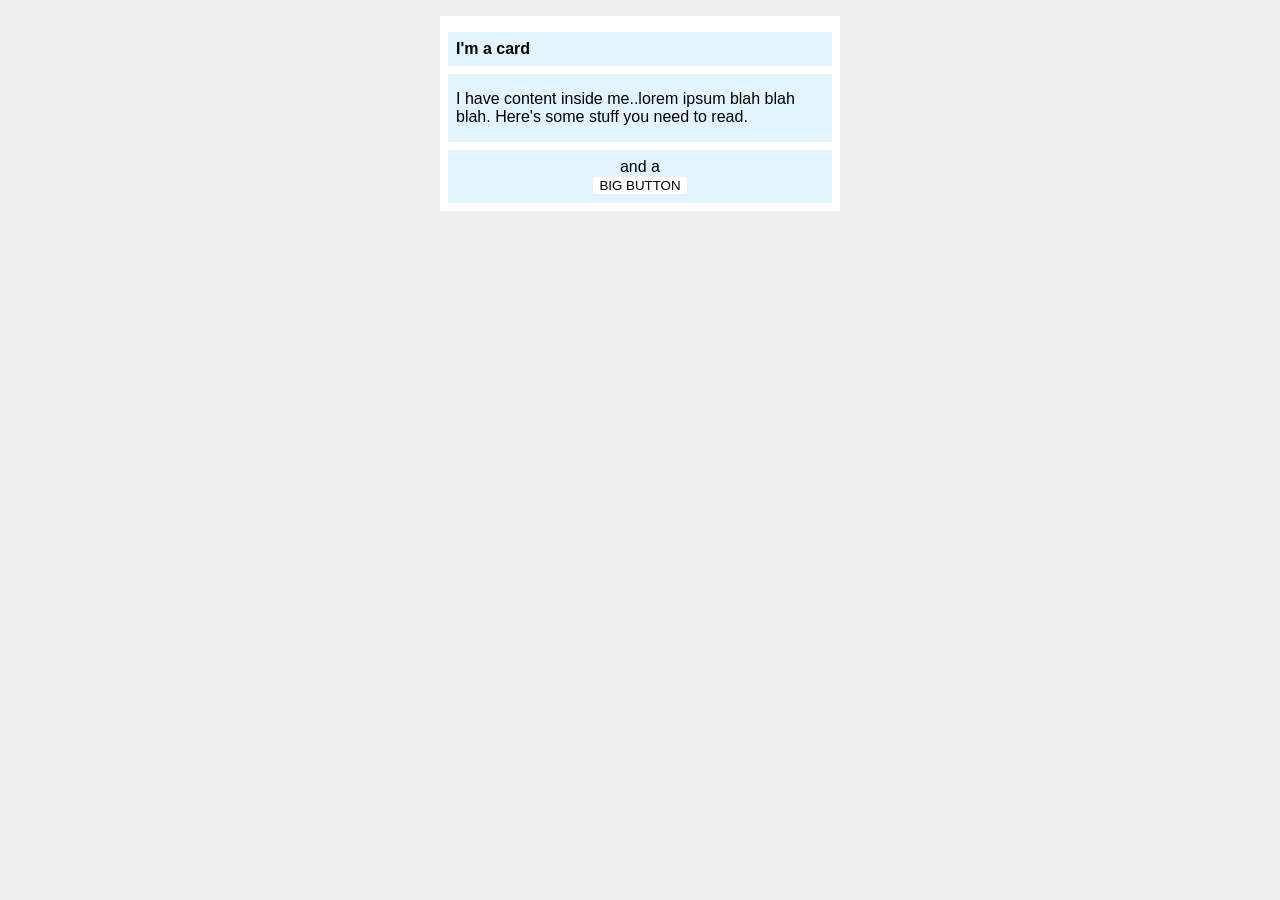
<file: foundations/block-and-inline/02-margin-and-padding-2/index.html>
<!DOCTYPE html>
<html lang="en">
  <head>
    <meta charset="UTF-8">
    <meta http-equiv="X-UA-Compatible" content="IE=edge">
    <meta name="viewport" content="width=device-width, initial-scale=1.0">
    <title>Margin and Padding exercise 2</title>
    <link rel="stylesheet" href="style.css">
  </head>
  <body> 
    <div class="card">
      <h1 class="title">I'm a card</h1>
      <div class="content">I have content inside me..lorem ipsum blah blah blah. Here's some stuff you need to read.</div>
      <div class="button-container">and a <button>BIG BUTTON</button></div>
    </div>
  </body>
</html>
</file>
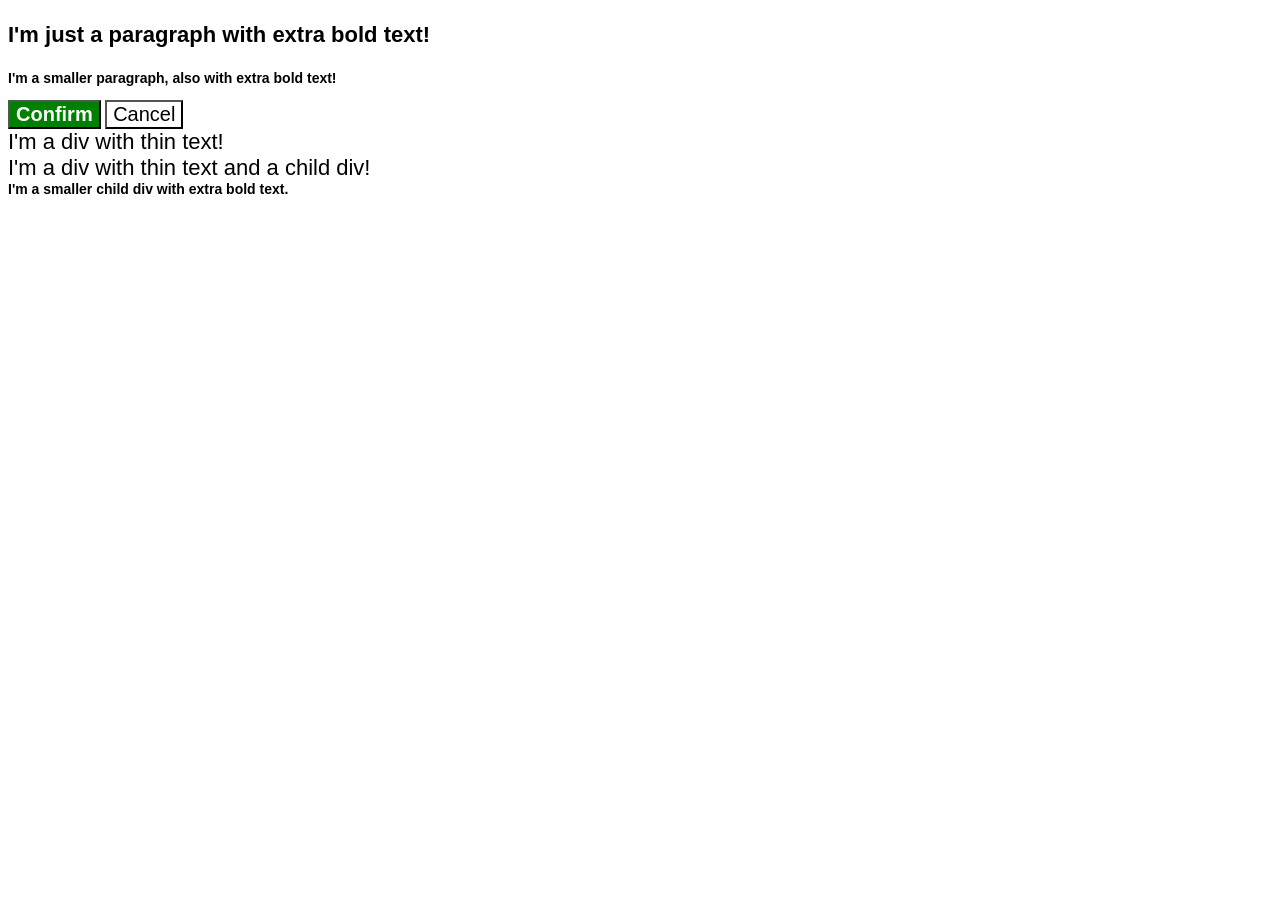
<file: foundations/cascade/01-cascade-fix/index.html>
<!DOCTYPE html>
<html lang="en">
  <head>
    <meta charset="UTF-8">
    <meta http-equiv="X-UA-Compatible" content="IE=edge">
    <meta name="viewport" content="width=device-width, initial-scale=1.0">
    <title>Fix the Cascade</title>
    <link rel="stylesheet" href="style.css">
  </head>
  <body>
    <p class="para">I'm just a paragraph with extra bold text!</p>
    <p class="small-para">I'm a smaller paragraph, also with extra bold text!</p>

    <button id="confirm-button" class="button confirm">Confirm</button>
    <button id="cancel-button" class="button cancel">Cancel</button>

    <div class="text">I'm a div with thin text!</div>
    <div class="text">I'm a div with thin text and a child div!
      <div class="textchild">I'm a smaller child div with extra bold text.</div>
    </div>
  </body>
</html>
</file>
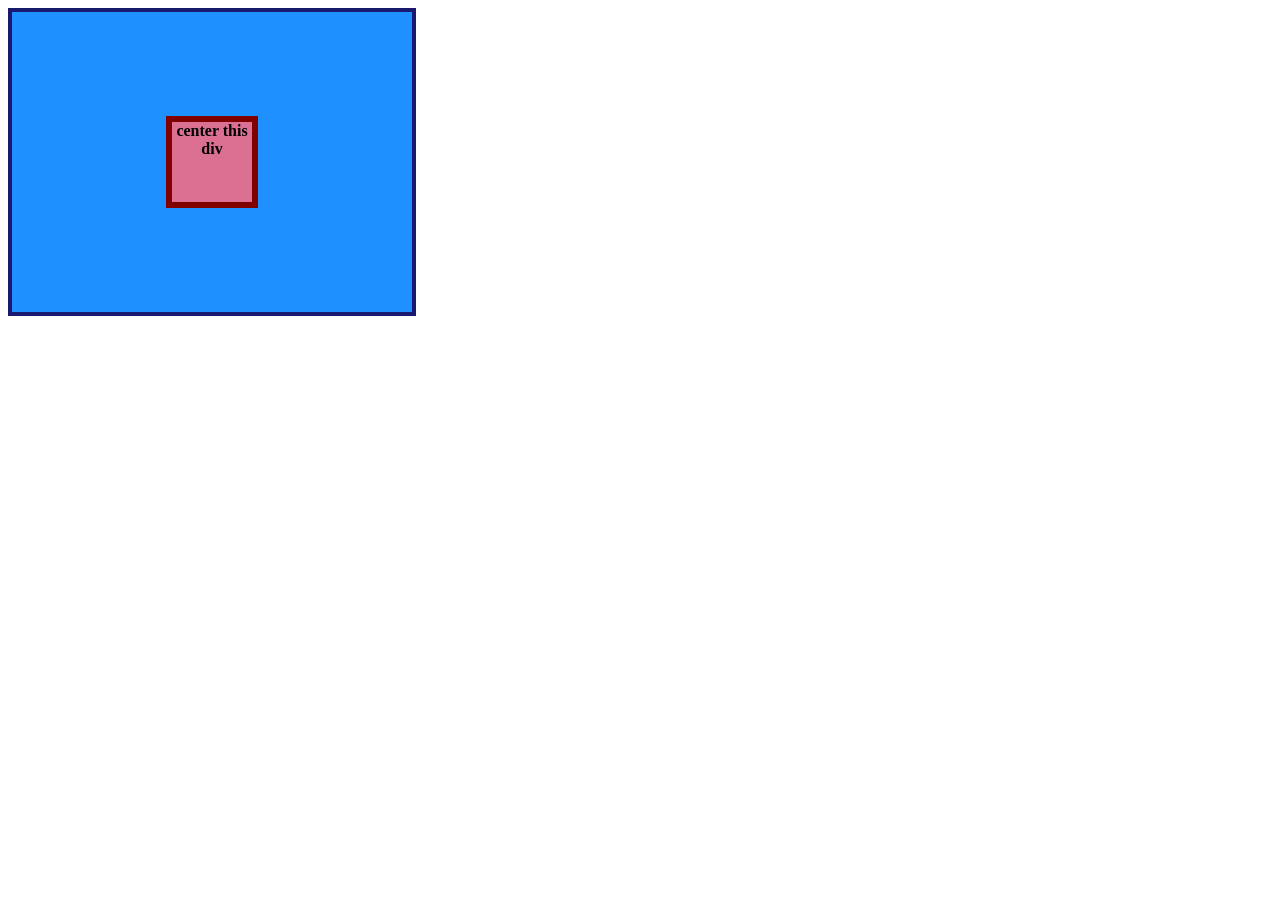
<file: foundations/flex/01-flex-center/index.html>
<!DOCTYPE html>
<html lang="en">
  <head>
    <meta charset="UTF-8">
    <meta http-equiv="X-UA-Compatible" content="IE=edge">
    <meta name="viewport" content="width=device-width, initial-scale=1.0">
    <title>CENTER THIS DIV</title>
    <link rel="stylesheet" href="style.css">
  </head> 
  <body>
    <div class="container">
      <div class="box">center this div</div>
    </div>
  </body>
</html>
</file>
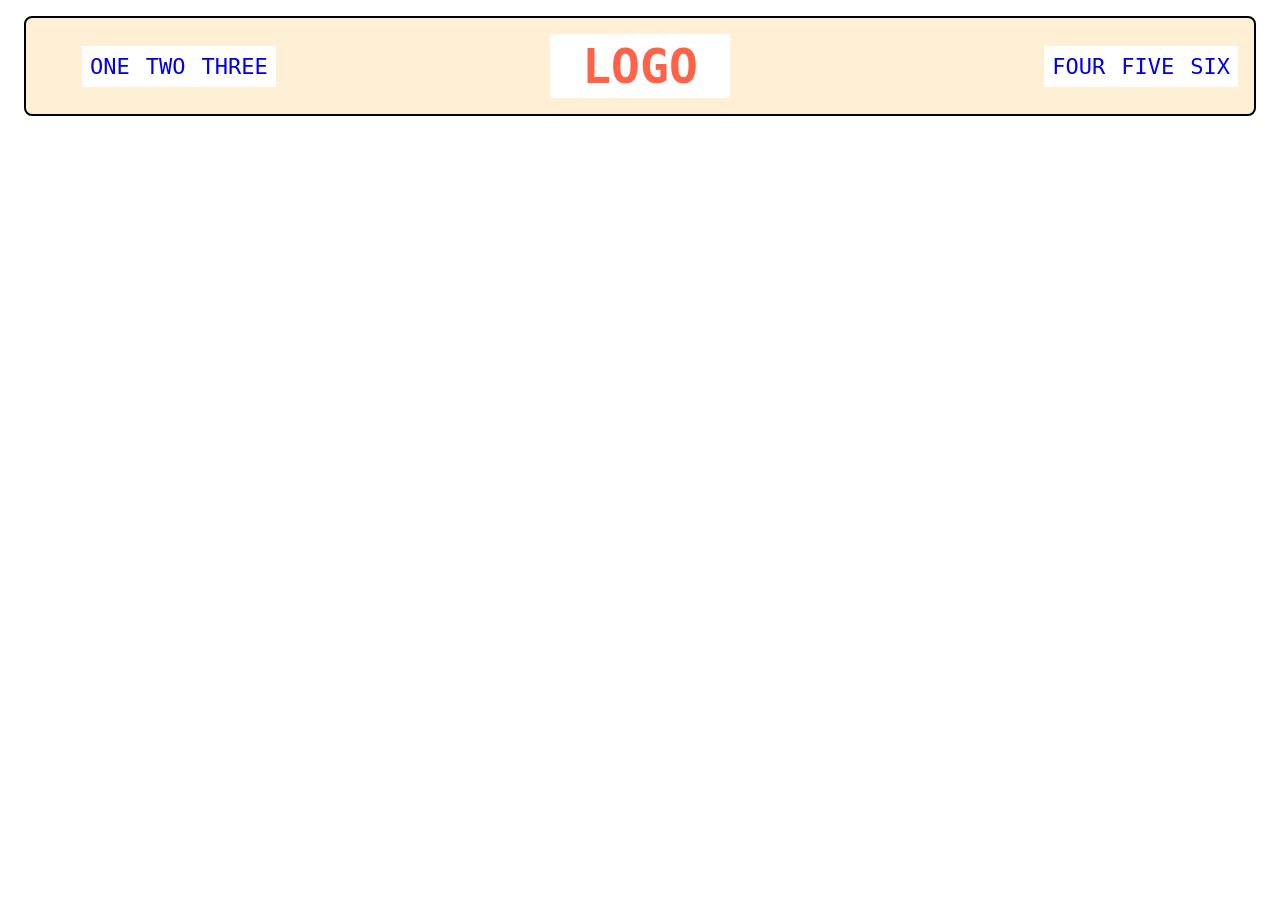
<file: foundations/flex/02-flex-header/index.html>
<!DOCTYPE html>
<html lang="en">
  <head>
    <meta charset="UTF-8">
    <meta http-equiv="X-UA-Compatible" content="IE=edge">
    <meta name="viewport" content="width=device-width, initial-scale=1.0">
    <title>Flex Header</title>
    <link rel="stylesheet" href="style.css">
  </head>
  <body>
    <div class="header">
      <div class="left-links">
        <ul> 
          <li><a href="#">ONE</a></li>
          <li><a href="#">TWO</a></li>
          <li><a href="#">THREE</a></li>
        </ul>
      </div>
      <div class="logo">LOGO</div>
      <div class="">
        <ul>
          <li><a href="#">FOUR</a></li>
          <li><a href="#">FIVE</a></li>
          <li><a href="#">SIX</a></li>
        </ul>
      </div>
    </div>
  </body>
</html>
</file>
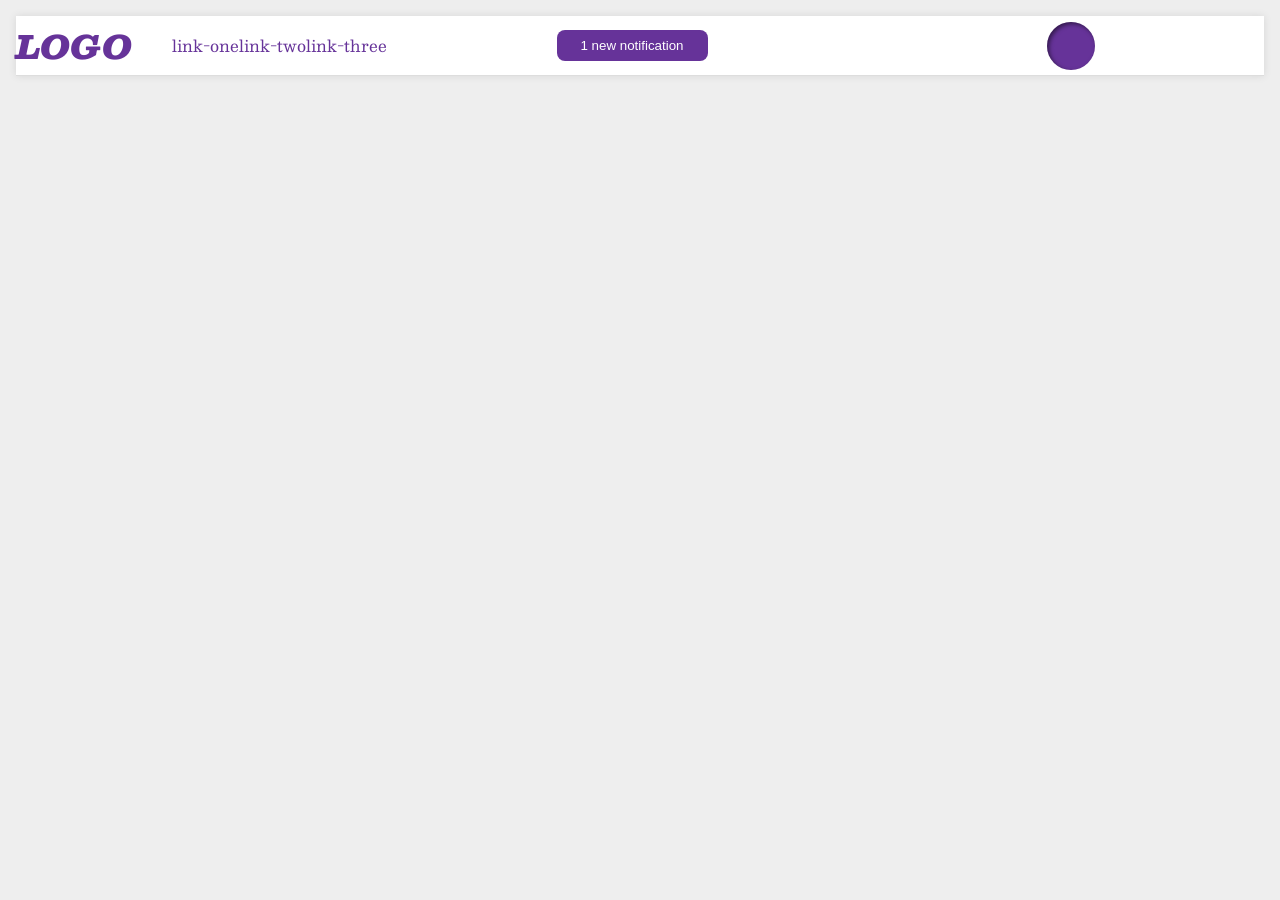
<file: foundations/flex/03-flex-header-2/index.html>
<!DOCTYPE html>
<html lang="en">
  <head>
    <meta charset="UTF-8">
    <meta http-equiv="X-UA-Compatible" content="IE=edge">
    <meta name="viewport" content="width=device-width, initial-scale=1.0">
    <title>Flex Header 2</title>
    <link rel="stylesheet" href="style.css">
  </head>
  <body>
    <div class="header">
      <div class="logo">
        LOGO
      </div>
      <ul class="links">
        <li><a href="https://google.com">link-one</a></li>
        <li><a href="https://google.com">link-two</a></li>
        <li><a href="https://google.com">link-three</a></li>
      </ul>
      <button class="notifications">
        1 new notification 
      </button>
      <div class="profile-image"></div>
    </div>
  </body>
</html>
</file>
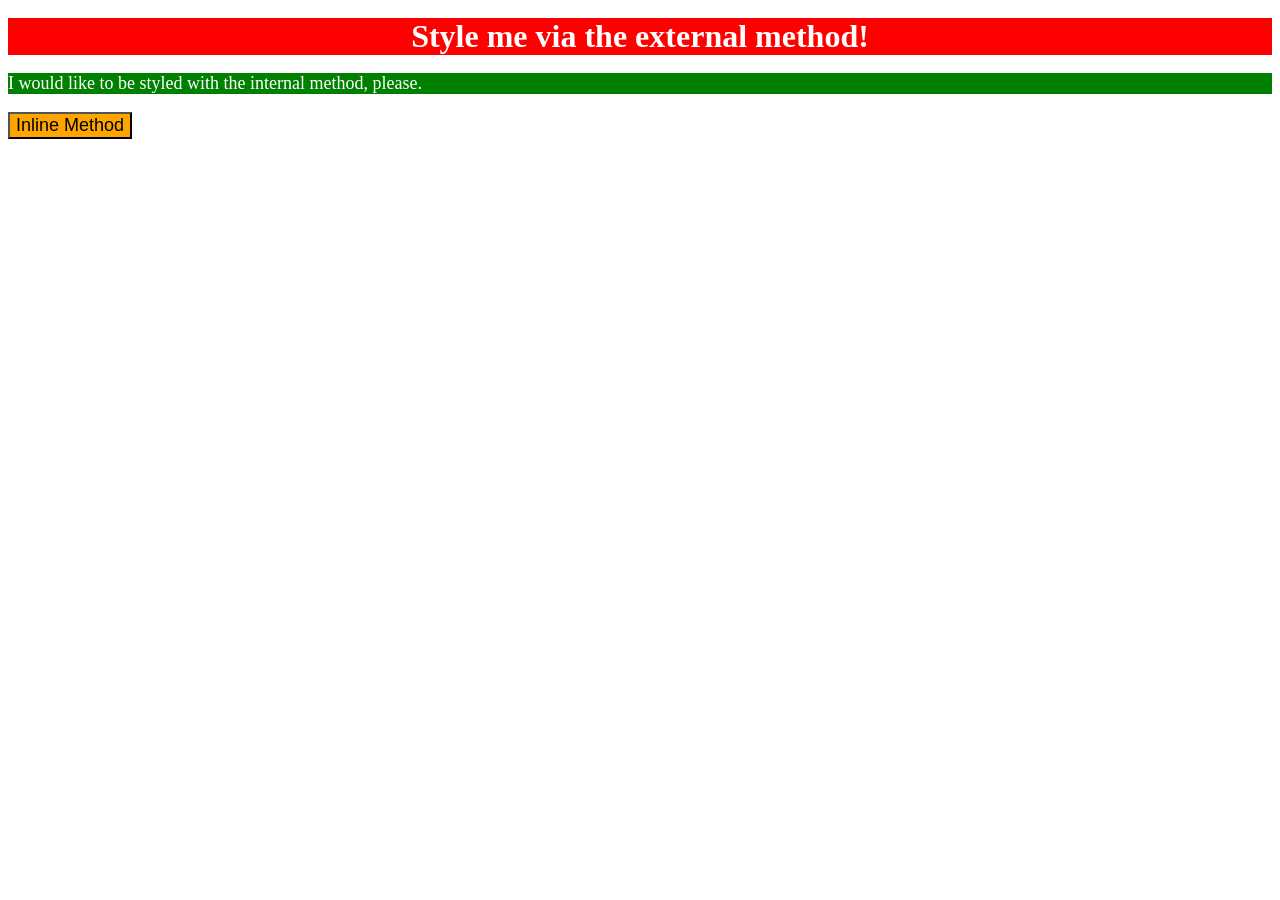
<file: foundations/intro-to-css/01-css-methods/index.html>
<!DOCTYPE html>
<html lang="en">
  <head>
    <meta charset="UTF-8">
    <meta http-equiv="X-UA-Compatible" content="IE=edge">
    <meta name="viewport" content="width=device-width, initial-scale=1.0">
    <title>Methods for Adding CSS</title>
    <link  rel="stylesheet" href="estilo.css">
    <style>
      p {
        background-color: green;
        color: white;
        font-size: 18px;
      }
    </style>
  </head>
  <p></p>
  <body>
    <div>Style me via the external method!</div>
    <p> I would like to be styled with the internal method, please.</p>
    <button style="background-color: orange; font-size: 18px;"> Inline Method</button>
  </body>
</html>
</file>
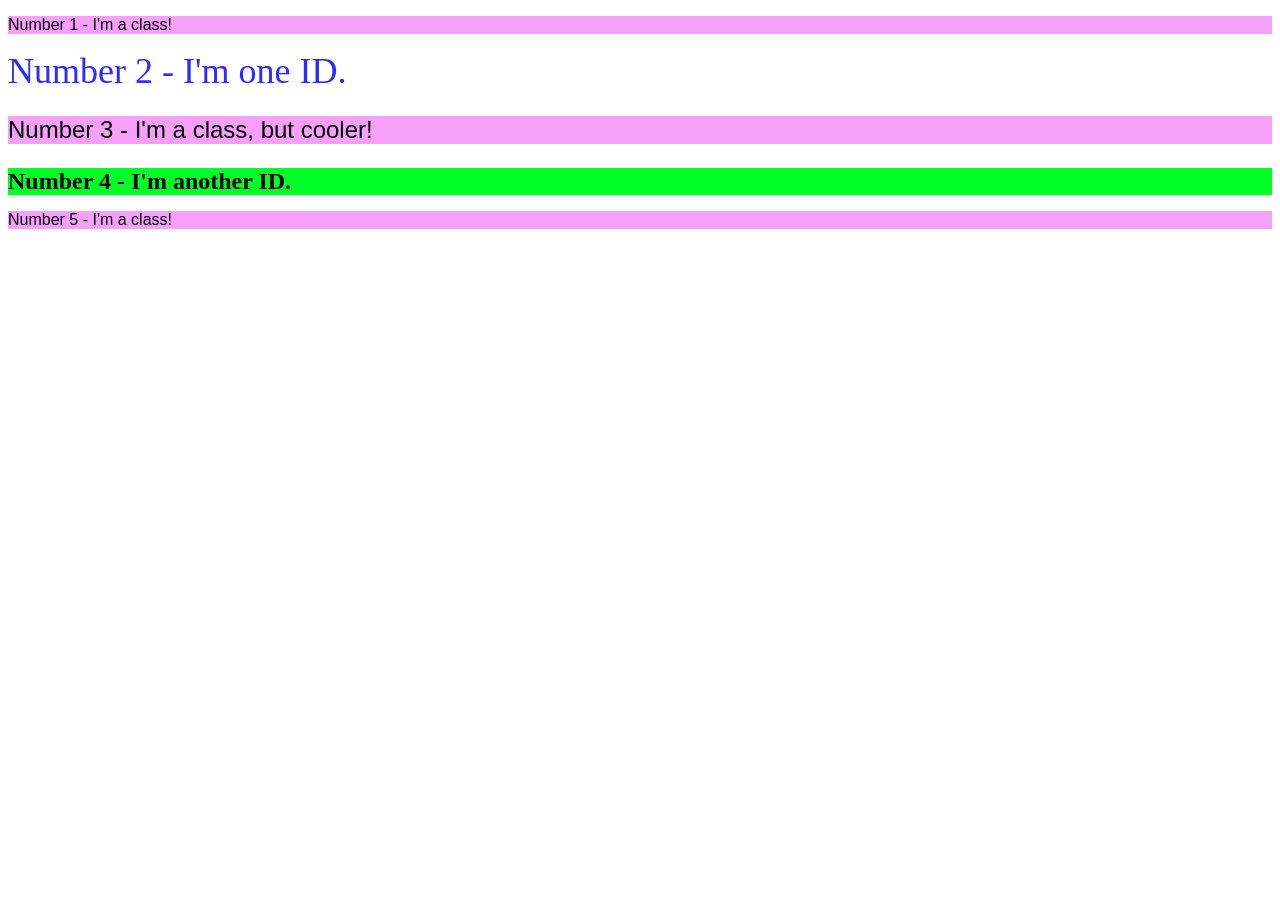
<file: foundations/intro-to-css/02-class-id-selectors/index.html>
<!DOCTYPE html>
<html lang="en">
  <head>
    <meta charset="UTF-8">
    <meta http-equiv="X-UA-Compatible" content="IE=edge">
    <meta name="viewport" content="width=device-width, initial-scale=1.0">
    <title>Class and ID Selectors</title>
    <link rel="stylesheet" href="style.css">
  </head>
  <body>
    <p class="ímpar">Number 1 - I'm a class!</p>
    <div id="dois">Number 2 - I'm one ID.</div>
    <p class="ímpar" id="tres">Number 3 - I'm a class, but cooler!</p>
    <div id="quatro">Number 4 - I'm another ID.</div>
    <p class="ímpar">Number 5 - I'm a class!</p>
  </body>
</html>
</file>
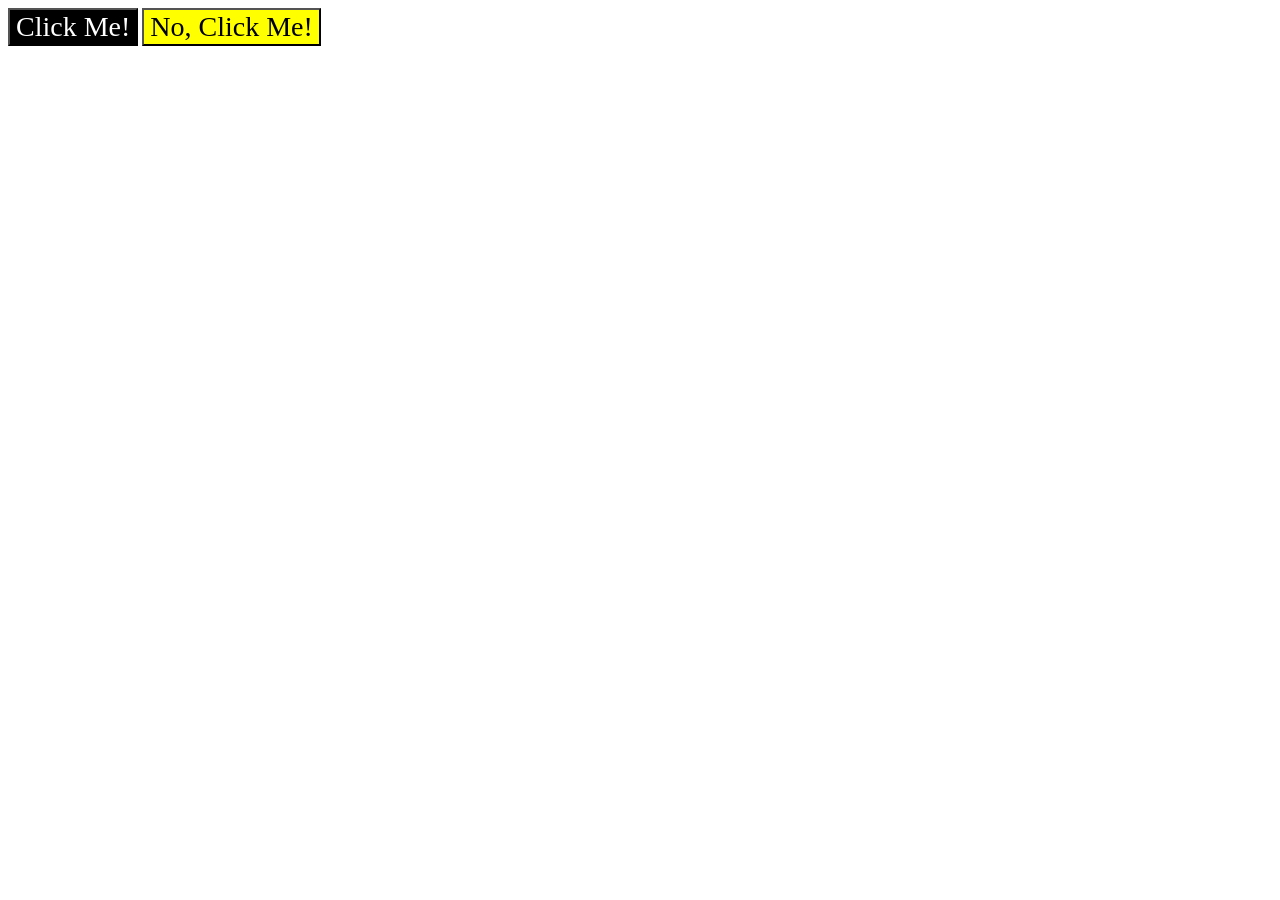
<file: foundations/intro-to-css/03-grouping-selectors/index.html>
<!DOCTYPE html>
<html lang="en">
  <head>
    <meta charset="UTF-8">
    <meta http-equiv="X-UA-Compatible" content="IE=edge">
    <meta name="viewport" content="width=device-width, initial-scale=1.0">
    <title>Grouping Selectors</title>
    <link rel="stylesheet" href="style.css">
  </head>
  <body>
    <button class="butao" id="clickme">Click Me!</button>
    <button class="butao" id="noclick">No, Click Me!</button>
  </body>
</html>
</file>
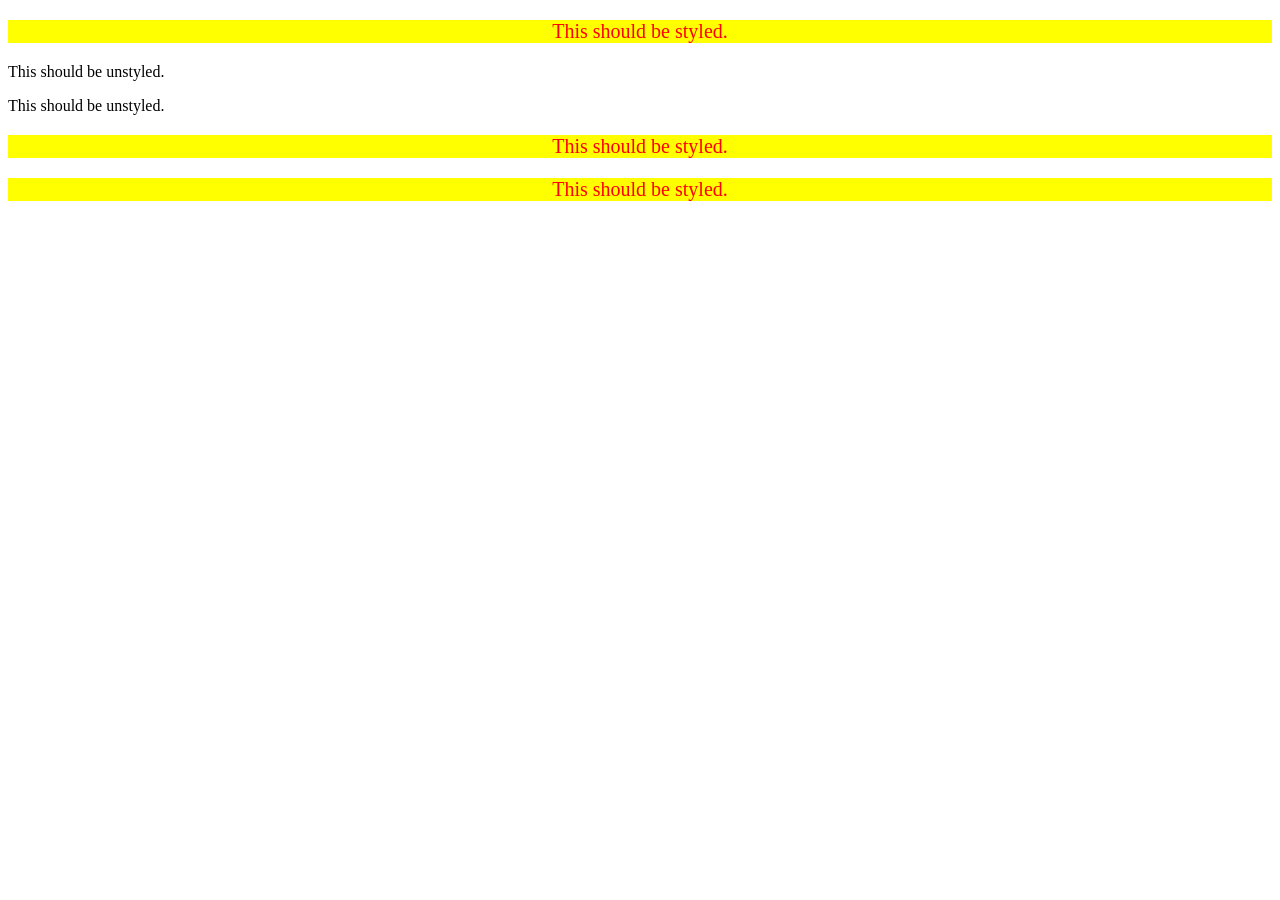
<file: foundations/intro-to-css/05-descendant-combinator/index.html>
<!DOCTYPE html>
<html lang="en">
  <head>
    <meta charset="UTF-8">
    <meta http-equiv="X-UA-Compatible" content="IE=edge">
    <meta name="viewport" content="width=device-width, initial-scale=1.0">
    <title>Descendant Combinator</title>
    <link rel="stylesheet" href="style.css">
  </head>
  <body>
    <div class="container">
      <p class="text">This should be styled.</p>
    </div>
    <p class="text">This should be unstyled.</p>
    <p class="text">This should be unstyled.</p>
    <div class="container">
      <p class="text">This should be styled.</p>
      <p class="text">This should be styled.</p>
    </div>
  </body>
</html>
</file>
<file: foundations/block-and-inline/02-margin-and-padding-2/style.css>
body {
  background: #eee;
  font-family: sans-serif;
}

.card {
  width: 400px;
  background: #fff;
  margin: 16px auto;
}

.title {
  background: #e3f4ff;
  font-size: 16px;
  border-top: 16px solid white;
  margin : 8px;
  padding: 8px;
}

.content {
  background: #e3f4ff;
  display: block;
  margin: 8px;
  padding: 16px 8px;
}

.button-container {
  background: #e3f4ff;
  text-align: center;
  padding: 8px;
  margin: 8px;
  border-bottom: 8px solid white;
}

button {
  background: white;
  border: 1px solid #eee;
  display: block;
  margin: auto;
}
</file>
<file: foundations/cascade/01-cascade-fix/style.css>
body {
  font-family: Arial, Helvetica, sans-serif;
}

.para, .small-para {
  color: hsl(0, 0%, 0%);
  font-weight: 800;
}

.small-para {
  font-size: 14px;
  font-weight: 800;
}

.para {
  font-size: 22px;
}

#confirm-button {
  background: green;
  color: white;
  font-weight: bold;
} 

button {
  background-color: rgb(255, 255, 255);
  color: rgb(0, 0, 0);
  font-size: 20px;
}

.textchild {
  color: rgb(0, 0, 0);
  font-weight: 800;
  font-size: 14px;
}

div.text {
  color: rgb(0, 0, 0);
  font-size: 22px;
  font-weight: 100;
}
</file>
<file: foundations/flex/01-flex-center/style.css>
.container {
  background: dodgerblue;
  border: 4px solid midnightblue;
  width: 400px;
  height: 300px;
  display: flex;
  justify-content: center;
  align-items: center;
}

.box {
  background: palevioletred;
  font-weight: bold;
  text-align: center;
  border: 6px solid maroon;
  width: 80px;
  height: 80px;
}
</file>
<file: foundations/flex/02-flex-header/style.css>
.header  {
  font-family: monospace;
  background: papayawhip;
  display: flex;
  justify-content: space-between;
  align-items: center;
  padding: 16px;
  border: 2px solid black;
  border-radius: 8px;
  margin: 16px;
  /* this is the shadow */
}

.logo {
  font-size: 48px;
  font-weight: 900;
  color: tomato;
  background: white;
  padding: 4px 32px;
}

ul {
  /* this removes the dots on the list items*/
  list-style-type: none;
  display: flex;
  
}

a {
  font-size: 22px;
  background: white;
  padding: 8px;
  /* this removes the line under the links */
  text-decoration: none;
}
</file>
<file: foundations/flex/03-flex-header-2/style.css>
/* this is some magical font-importing.  
you'll learn about it later. */
@import url('https://fonts.googleapis.com/css2?family=Besley:ital,wght@0,400;1,900&display=swap');

body {
  margin: 0;
  background: #eee;
  font-family: Besley, serif;
}



.header {
  background: white;
  border-bottom: 1px solid #ddd;
  box-shadow: 0 0 8px rgba(0,0,0,.1);
  margin: 16px;
  display: flex;
  align-items: center;



}

.profile-image {
  background: rebeccapurple;
  box-shadow: inset 2px 2px 4px rgba(0,0,0,.5);
  border-radius: 50%;
  width: 48px;
  height: 48px;
  display: flex;
  margin: auto;

}

.logo {
  color: rebeccapurple;
  font-size: 32px;
  font-weight: 900;
  font-style: italic;
}

button {
  border: none;
  border-radius: 8px;
  background: rebeccapurple;
  color: white;
  padding: 8px 24px;
}

a {
  /* this removes the line under our links */
  text-decoration: none;
  color: rebeccapurple;
}

ul {
  list-style-type: none;
  display: flex;
  justify-content: space-between;
  align-items: center;
}
.notifications {
  margin: auto;
}
</file>
<file: foundations/intro-to-css/01-css-methods/estilo.css>
div {
    background-color: red;
    color: white;
    text-align: center;
    font-size: 32px;
    font-weight: bold;
}
</file>
<file: foundations/intro-to-css/02-class-id-selectors/style.css>
.ímpar{
    background-color: #f6a0fc;
    font-family: verdana, Dejaavu sans, sans-serif;
}
#dois{
    color: rgb(44, 44, 253);
    font-size: 36px;
}
#tres{
    font-size: 24px;
}
#quatro{
    background-color: #00ff26;
    font-size: 24px;
    font-weight: bold;
}
</file>
<file: foundations/intro-to-css/03-grouping-selectors/style.css>
.butao {
    font-family: 'Helvica', 'Times New Roman', sans-serif;
    font-size: 28px;
}
#clickme{
    background-color: black;
    color: white;
}
#noclick{
    background-color: yellow;
}
</file>
<file: foundations/intro-to-css/05-descendant-combinator/style.css>
.container .text {
    color: red;
    background-color: yellow;
    text-align: center;
    font-size: 20px;
}
</file>
